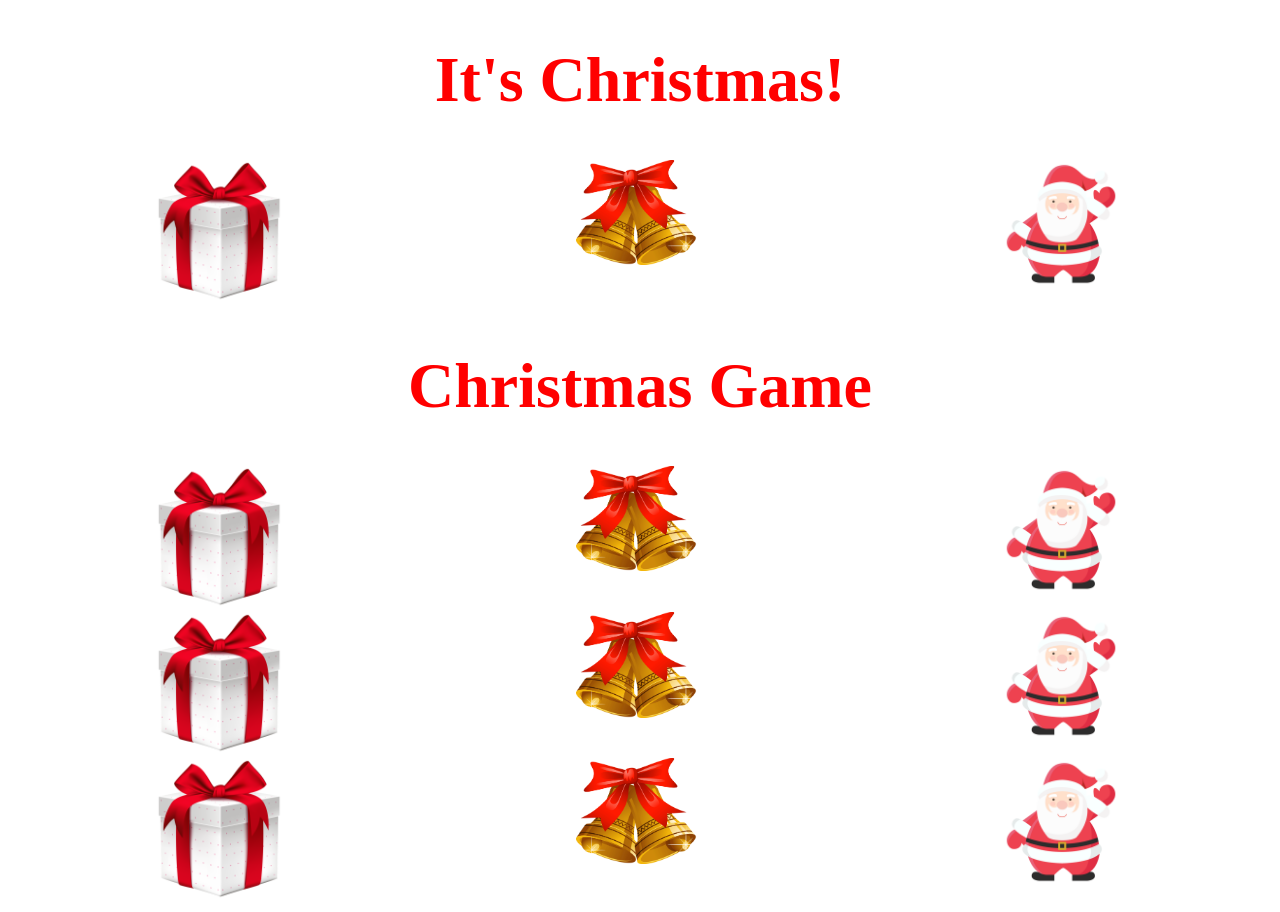
<file: basic1/index.html>
<!DOCTYPE html>
<html lang="en">
<head>
    <meta charset="UTF-8">
    <meta name="viewport" content="width=device-width, initial-scale=1.0">
    <title>Basic 1</title>
    <script src="https://code.jquery.com/jquery-3.5.1.js "></script>
    <link rel="stylesheet" href="./style.css">

</head>
<body>
   
    <h1>It's Christmas!</h1>

    <div class="gift">
        <div id="box" class="image"><img src="./box.png" alt="Box"></div>

        <div id="bells" class="image"><img src="./bells.png" alt="Bells"></div>
        <div id="santa" class="image"><img src="./santa.png" alt="Santa"></div>
    </div>


    <h1>Christmas Game</h1>

    <div class="gift">
        <div class="image1"><img src="./box.png" alt="Box"></div>
        <div class="image1"><img src="./bells.png" alt="Bells"></div>
        <div class="image1"><img src="./santa.png" alt="Santa"></div>
    </div>
    <div class="gift">
        <div class="image1"><img src="./box.png" alt="Box"></div>
        <div class="image1"><img src="./bells.png" alt="Bells"></div>
        <div class="image1"><img src="./santa.png" alt="Santa"></div>
    </div>
    <div class="gift">
        <div class="image1"><img src="./box.png" alt="Box"></div>
        <div class="image1"><img src="./bells.png" alt="Bells"></div>
        <div class="image1"><img src="./santa.png" alt="Santa"></div>
    </div>


    <script src="./script.js"></script>
</body>
</html>
</file>
<file: basic1/style.css>
img {
    width: 10vw;
    
}

.gift {
    display: flex;
    justify-content: space-around;
}

h1 {
    font-size: 400%;
    text-align: center;
    color: red;
}

.hidden {

		visibility: hidden;

}
</file>
